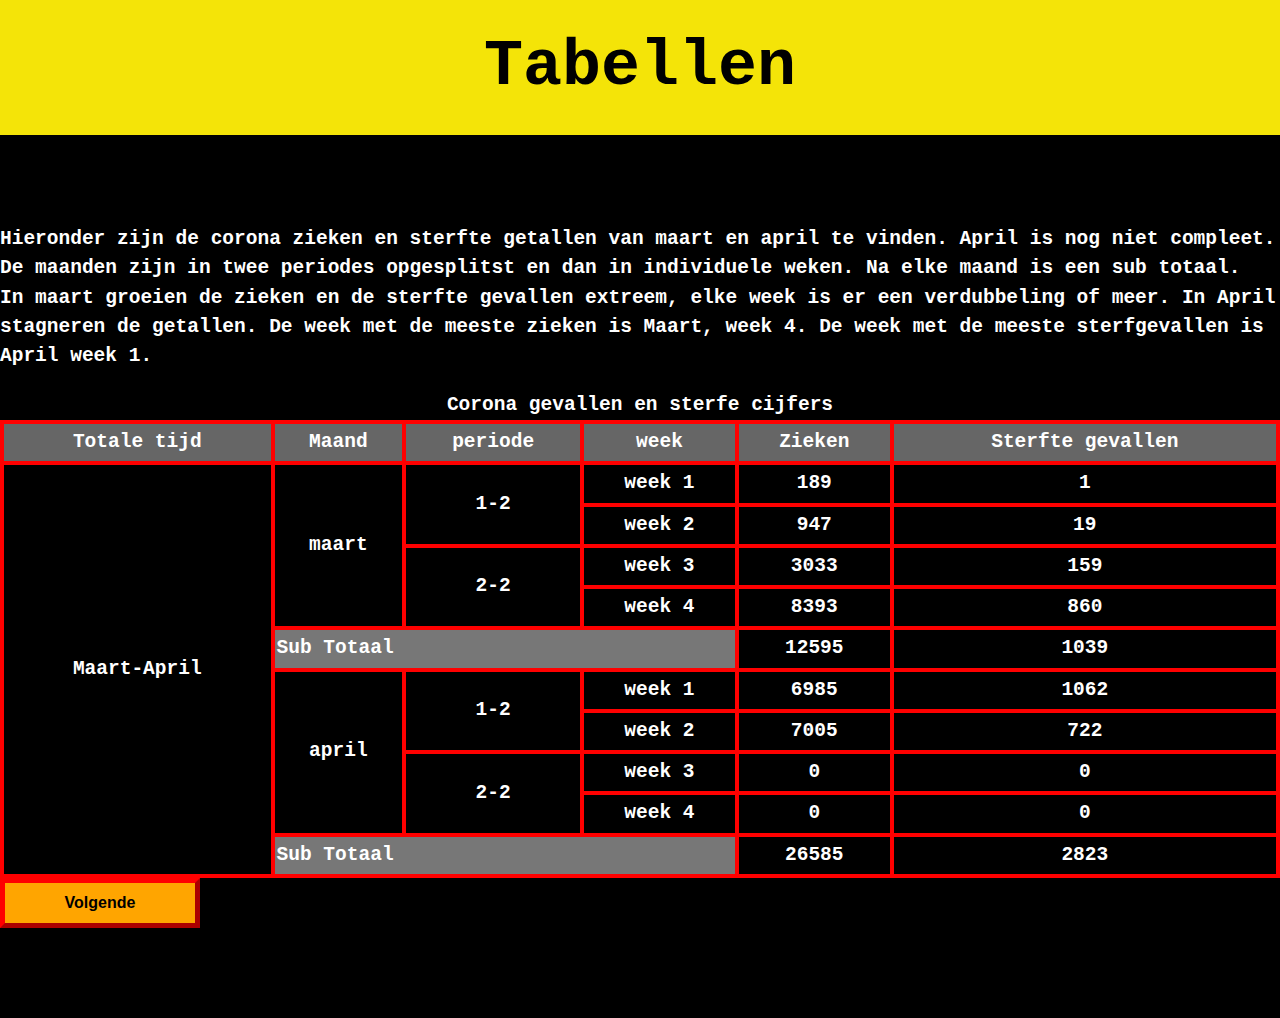
<file: index.html>
<!DOCTYPE html>
<html lang="en">
<head>
  <meta charset="UTF-8">
  <meta name="viewport" content="width=device-width, initial-scale=1.0">
  <meta http-equiv="X-UA-Compatible" content="ie=edge">
  <link rel="shortcut icon" type="image/png" href="img/favicon.png"/>
  <link rel="stylesheet" href="docs/css/styles.css">
  <title>Tabellen test</title>

</head>
  <body>
    <header>
      <h1>Tabellen</h1>
    </header>
    <main>
      <div id="table1Box">
      <h3 tabindex="0">Hieronder zijn de corona zieken en sterfte getallen van maart en april te vinden. April is nog niet compleet. De maanden zijn in twee periodes opgesplitst en dan in individuele weken. Na elke maand is een sub totaal.<br>
      In maart groeien de zieken en de sterfte gevallen extreem, elke week is er een verdubbeling of meer. In April stagneren de getallen. De week met de meeste zieken is Maart, week 4. De week met de meeste sterfgevallen is April week 1.
      </h3>

      <table id="table1" cellpadding="0" cellspacing="0">
        <caption>Corona gevallen en sterfe cijfers</caption>
        <thead>
          <tr>      
            <th tabindex="0" scope="col">Totale tijd</th>
            <th tabindex="0" scope="col">Maand</th>
            <th tabindex="0" scope="col">periode</th>
            <th tabindex="0" scope="col">week</th>
            <th tabindex="0" scope="col">Zieken</th>
            <th tabindex="0" scope="col">Sterfte gevallen</th>
          </tr>
        </thead>
      
        <tbody>
          <tr>
            <td scope="row" rowspan="11" tabindex="0">Maart-April</td>
            <td rowspan="4" tabindex="0">maart</td>
            <td rowspan="2" tabindex="0">1-2</th>
            <td tabindex="0">week 1</td>
            <td tabindex="0">189</td>
            <td tabindex="0">1</td>
          </tr>
          <tr>
            <td tabindex="0">week 2</th>
            <td tabindex="0">947</td>
            <td tabindex="0">19</td>
          </tr>
        <tr>
            <td rowspan="2" tabindex="0">2-2</th>
            <td tabindex="0">week 3</td>
            <td tabindex="0">3033</td>
            <td tabindex="0">159</td>
          </tr>
          <tr>
            <td tabindex="0">week 4</th>
            <td tabindex="0">8393</td>
            <td tabindex="0">860</td>
          </tr>
          <tr class="subTotatlRow">
            <td colspan="3" class="sub-total-text" tabindex="0">Sub Totaal</th>
            <td tabindex="0">12595</td>
            <td tabindex="0">1039</td>
          </tr>
       <tr>
            <td rowspan="4" tabindex="0">april</td>
            <td rowspan="2" tabindex="0">1-2</th>
            <td tabindex="0">week 1</td>
            <td tabindex="0">6985</td>
            <td tabindex="0">1062</td>
          </tr>
          <tr>
            <td tabindex="0">week 2</th>
            <td tabindex="0">7005</td>
            <td tabindex="0">722</td>
          </tr>
        <tr>
            <td rowspan="2" tabindex="0">2-2</th>
            <td tabindex="0">week 3</td>
            <td tabindex="0">0</td>
            <td tabindex="0">0</td>
          </tr>
          <tr>
            <td tabindex="0">week 4</th>
            <td tabindex="0">0</td>
            <td tabindex="0">0</td>
          </tr>
          <tr class="subTotatlRow">
            <td colspan="3" class="sub-total-text" tabindex="0">Sub Totaal</th>
            <td tabindex="0">26585</td>
            <td tabindex="0">2823</td>
          </tr>
        </tbody>
      </table>

      <button id="nextButton">Volgende</button>

    </div>
      
    <div id="table2Box" class="hidden">   
      <table id="table2">
        <tr>
          <td tabindex="0">This</td>
          <td tabindex="0">Little</td>
          <td tabindex="0">Piggy</td>
          <td tabindex="0">Went</td>
          <td tabindex="0">To</td>
          <td tabindex="0">The</td>
          <td tabindex="0">Market</td>
        </tr>
        <tr>
          <td colspan="2" tabindex="0">This</td>
          <td tabindex="0">Little</td>
          <td tabindex="0">Piggy</td>
          <td tabindex="0">Went</td>
          <td tabindex="0">To</td>
          <td tabindex="0">The</td>
        </tr>
          <tr>
          <td colspan="4" tabindex="0">This</td>
          <td rowspan="3" tabindex="0">Little</td>
          <td tabindex="0">Piggy</td>
          <td tabindex="0">Went</td>
        </tr>
        <tr>
          <td rowspan="2" tabindex="0">This</td>
          <td tabindex="0">Little</td>
          <td tabindex="0">Piggy</td>
          <td tabindex="0">Went</td>
          <td tabindex="0">To</td>
          <td rowspan="2" tabindex="0">The</td>
        </tr>
        <tr>
          <td tabindex="0">Little</td>
          <td tabindex="0">Piggy</td>
          <td tabindex="0">Went</td>
          <td tabindex="0">To</td>
        </tr>
      </table>
      <button id="backButton2">Terug</button>
      <button id="nextButton2">Volgende</button>
    </div>

    <div id="table3Box" class="hidden">
      <table id="table3">
        <caption>A complex table</caption>
        <thead>
         <tr>
          <th colspan="3">Invoice #123456789</th>
          <th>14 January 2025
         </tr>
         <tr>
          <td colspan="2">
           <strong>Pay to:</strong><br>
           Acme Billing Co.<br>
           123 Main St.<br>
           Cityville, NA 12345
          </td>
          <td colspan="2">
           <strong>Customer:</strong><br>
           John Smith<br>
           321 Willow Way<br>
           Southeast Northwestershire, MA 54321
          </td>
         </tr>
        </thead>
        <tbody>
         <tr>
          <th>Name / Description</th>
          <th>Qty.</th>
          <th>@</th>
          <th>Cost</th>
         </tr>
         <tr>
          <td>Paperclips</td>
          <td>1000</td>
          <td>0.01</td>
          <td>10.00</td>
         </tr>
         <tr>
          <td>Staples (box)</td>
          <td>100</td>
          <td>1.00</td>
          <td>100.00</td>
         </tr>
        </tbody>
        <tfoot>
         <tr>
          <th colspan="3">Subtotal</th>
          <td> 110.00</td>
         </tr>
         <tr>
          <th colspan="2">Tax</th>
          <td> 8% </td>
          <td>8.80</td>
         </tr>
         <tr>
          <th colspan="3">Totaal</th>
          <td>$ 118.80</td>
         </tr>
        </tfoot>
       </table>

       <button id="backButton3">Terug</button>
      <button id="nextButton3">Volgende</button>
    </div>


    <script src="./docs/js/index.js"></script>
    <footer>
    </footer>
    </main>
  </body>
</html>
</file>
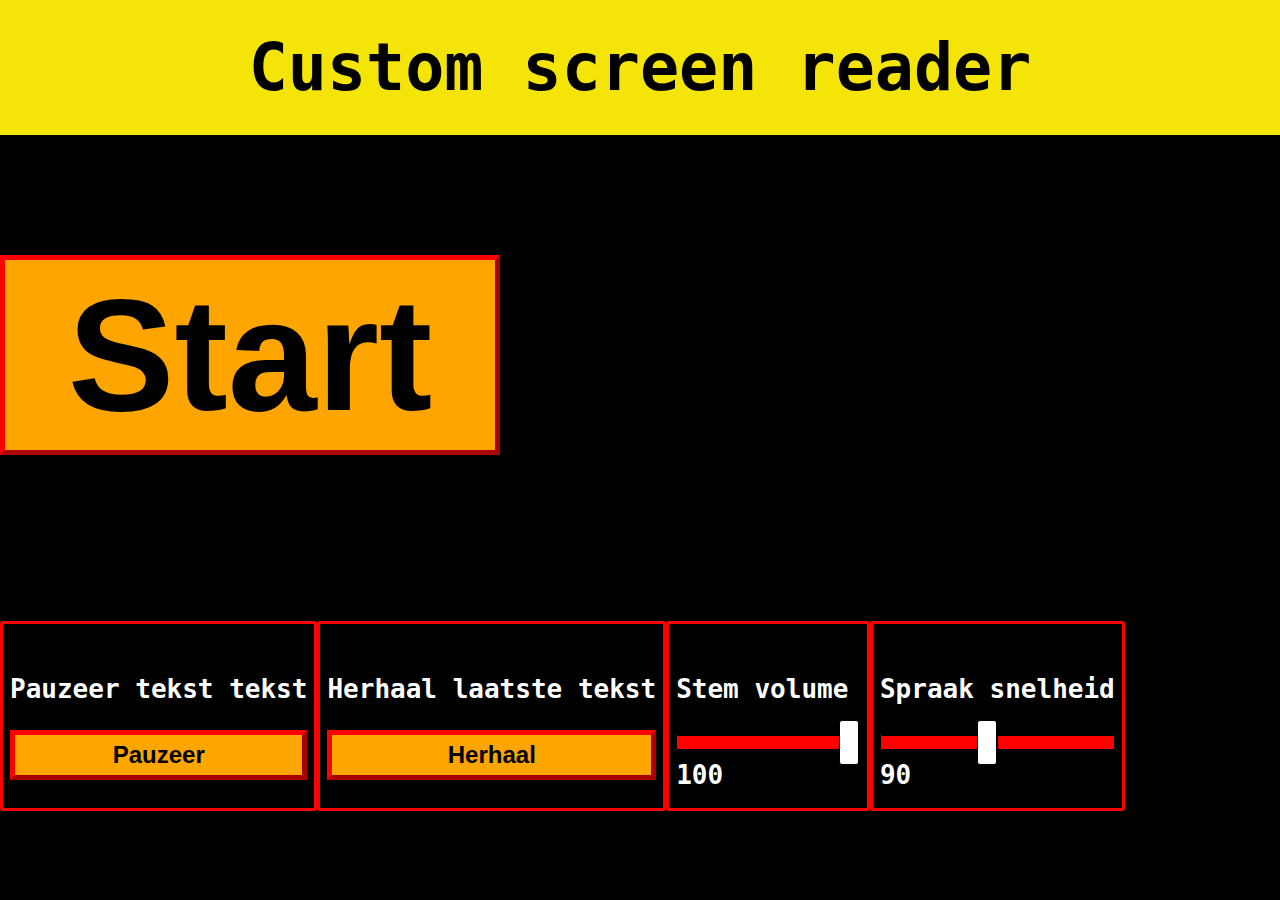
<file: docs/index.html>
<!DOCTYPE html>
<html lang="en">
<head>
  <meta charset="UTF-8">
  <meta name="viewport" content="width=device-width, initial-scale=1.0">
  <meta http-equiv="X-UA-Compatible" content="ie=edge">
  <link rel="shortcut icon" type="image/png" href="img/favicon.png"/>
  <link rel="stylesheet" href="css/styles.css">
  <title>Site met custom screen reader</title>

</head>
  <body>
    <header>
      <h1>Custom screen reader</h1>
    </header>
    <main>
      <div class="gridBottom">
        <div class="top">
      <div id="chromeIntro">
        <button id="bigAssButton">Start</button>
      </div>

      <div id="beginning" class="hidden">
        <h3 tabindex="0">Hallo Roger, hoe gaat het met je vandaag? Je kan hier verderop een tabel vinden over wat informatie van kolencentrales in Nederland.<br>
          Voor deze site kan je je screen reader uitzetten. Je kan de muis of de tab toets gebruiken om de site te navigeren.
        </h3>
    </div>

    <div id="tutorial" class="hidden">
      <h3 tabindex="0">Ik ga je nu een snelle uitleg geven over de site. Onderaan de website staan enkele knoppen om te de screen reader te gebruiken. Hiermee kan je de tekst pauzeren en de laatst gesproken tekst herhalen. Pauzeren kan ook met shift en herhalen met de r toets.<br>
        Met de vakjes daarnaast kan je het volume en de spraak snelheid van de stem aanpassen als dit nodig is. 
      </h3>
    </div>

    <button id="next" class="hidden">volgende</button><br>

    <div id="tableDiv" class="hidden">
      <h3>In deze tabel kan je enkele gegevens zien over kolencentrales in Nederland. Deze zijn opgedeeld in 3 groepen, centrales voor jaren 90, centrales na jaren 90 en centrales in de laatje 10 jaar.<br>
      Er is bijvoorbeeld te zien dat het rendement over de laatste 30 jaar gestegen is. Het vermogen is hierdoor ook gestegen. De uitstoot is ook gestegen omdat er grotere centrales zijn gebouwd.</h3>

      <table id="table1" cellpadding="0" cellspacing="0">
        <caption>Informatie over kolencentrales in Nederland</caption>
        <thead>
          <tr id="header">      
            <th tabindex="0" scope="col">Kolencentrale</th>
            <th tabindex="0" scope="col">Bouwjaar</th>
            <th tabindex="0" scope="col">vermogen(MW)</th>
            <th tabindex="0" scope="col">rendement</th>
            <th tabindex="0" scope="col">C02 uitstoot/jaar</th>
          </tr>
        </thead>
      
        <tbody>
          <tr id="C1">
            <td scope="row" tabindex="0">Delta - Borsele</td>
            <td tabindex="0">1988</td>
            <td tabindex="0">406</th>
            <td rowspan="5" tabindex="0">38%</td>
            <td tabindex="0">2.1</td>
          </tr>
          <tr id="C2">
            <td tabindex="0">Essent - amercentrale</th>
            <td tabindex="0">1981</td>
            <td tabindex="0">645</th>
            <td tabindex="0">2.1</td>
          </tr>
          <tr id="C3">
            <td tabindex="0">Engie - Gelderland</th>
            <td tabindex="0">1985</td>
            <td tabindex="0">570</td>
            <td tabindex="0">2.8</td>
          </tr>
          <tr id="C4">
            <td tabindex="0">Uniper - Maasvlakte 1</th>
            <td tabindex="0">1988</td>
            <td tabindex="0">500</th>
            <td tabindex="0">3</td>
          </tr>
          <tr id="C5">
            <td tabindex="0">Uniper - Maasvlakte 2</th>
            <td tabindex="0">1989</td>
            <td tabindex="0">500</th>
            <td tabindex="0">3</td>
          </tr>
          <tr id="sub1" class="subTotatlRow">
            <td class="sub-total-text" tabindex="0">Totaal oude centrales</th>
            <td tabindex="0" class="sub-total-text" ></td>
            <td tabindex="0" class="sub-total-text" >2621</td>
            <td tabindex="0" class="sub-total-text" ></td>
            <td tabindex="0" class="sub-total-text" >13.0</td>
          </tr>
          <tr id="C6">
            <td tabindex="0">NUON - hemweg</td>
            <td tabindex="0">1995</th>
            <td tabindex="0">630</td>
            <td rowspan="2" tabindex="0">42%</td>
            <td tabindex="0">4.0</td>
          </tr>
          <tr id="C7">
            <td tabindex="0">Essent - amercentrale</th>
            <td tabindex="0">1994</td>
            <td tabindex="0">630</td>
            <td tabindex="0">3.6</td>
          </tr>
          <tr id="sub2" class="subTotatlRow">
            <td class="sub-total-text" tabindex="0">Totaal centrale '90</th>
            <td tabindex="0" class="sub-total-text"></td>
            <td tabindex="0" class="sub-total-text">1230</td>
            <td tabindex="0" class="sub-total-text"></td>
            <td tabindex="0" class="sub-total-text">13.0</td>
          </tr>
          <tr id="C8">
            <td tabindex="0">Engie - Maasvlakte</th>
            <td tabindex="0">2015</td>
            <td tabindex="0">800</td>
            <td rowspan="3" tabindex="0">46%</td>
            <td tabindex="0">3.2</td>
          </tr>
          <tr id="C9">
            <td tabindex="0">Uniper - Maasvlakte</th>
            <td tabindex="0">2016</td>
            <td tabindex="0">1070</td>
            <td tabindex="0">4.7</td>
          </tr>
          <tr id="C10">
            <td tabindex="0">Essent - Eemshaven</th>
            <td tabindex="0">2015</td>
            <td tabindex="0">1560</td>
            <td tabindex="0">8.3</td>
          </tr>
          <tr id="sub3" class="subTotatlRow">
            <td class="sub-total-text" tabindex="0">Sub Totaal</th>
            <td tabindex="0" class="sub-total-text"></td>
            <td tabindex="0" class="sub-total-text">3430</td>
            <td tabindex="0" class="sub-total-text"></td>
            <td tabindex="0" class="sub-total-text">16.2</td>
          </tr>
        </tbody>
      </table>
    </div>
      <!-- <button id="stop">STOP</button> -->
    </div>

        <div class="bottom">
          <form>
            <label>
              <h2>Spraak snelheid</h2>
              <input id="rangeSpeed" type="range" min="0" max="2" step=".1" oninput="range_weight_disp.value = (rangeSpeed.value * 100).toFixed(0)">
              <output class="bubble" id="range_weight_disp">90</output>
            </label>

            <label>
              <h2>Stem volume</h2>
              <input id="rangeVolume" type="range" min="0" max="1" step=".1" oninput="range_weight_disp_volume.value = (rangeVolume.value * 100).toFixed(0)">
              <output class="bubble" id="range_weight_disp_volume">100</output>
            </label>

            <label>
              <h2>Herhaal laatste tekst</h2>
              <button id="repeatButton" class="settingButton" onclick="return false">Herhaal</button>
            </label>

            <label>
              <h2>Pauzeer tekst tekst</h2>
              <button id="pauseButton" class="settingButton" onclick="return false">Pauzeer</button>
            </label>
          </form>
        </div>
      </div>

    <script src="./js/app.js"></script>
    <script src="./js/table.js"></script>
    <footer>
    </footer>
    </main>
  </body>
</html>
</file>
<file: docs/css/styles.css>
:root {
  --dark: #000;
  --course: #F4E408;
  --light: #fff;
}
body {
  background-color: var(--dark);
  font-family: monospace;
  font-weight: bold;
  line-height: 1.5;
  margin: 0;
}
main {
  max-width: 1500px;
  margin: 10vh auto;
}
header {
  background: var(--course);
  color: var(--dark);
  height: 15vh;
  display: flex;
  justify-content: center;
  align-items: center;
}
img{
  max-height: 160px;
}
h1 {
  font-size: 5em;
}
h2 {
  color: white;
  font-size: 2em;
  margin-top: 1.5em;
}
h3{
  color: white;
  font-size: 1.5em;
}

h3:focus{
  text-decoration: underline 5px red;
}

output{
  color: white;
}

.bubble{
  font-size: 2em;
}

#table3{
  color: black;
  border-width:0 0 3px 3px;
  border-style:solid;
  border-color: red;
  width: 100%;
  font-size: 1.5em;
}

#table3 th{
  background-color: lightgrey;
}

#table3 th, #table3 td{
  border-width:3px 3px 0 0;
  border-style:solid;
  border-color:red;

}

#table3 th:focus{
  background-color: springgreen;
}

#table3 tr:focus{
  background-color: springgreen;
}

#table3 td:focus{
  background-color: springgreen;
}

#table2{
  border-width:0 0 2px 2px;
  border-style:solid;
  border-color: yellow;
  color: white;
  width: 50%;
}

#table2 th, #table2 td{
  border-width:1px 1px 0 0;
  border-style:solid;
  border-color:yellow;
}

#table2 th:focus{
  color: black;
}

#table2 tr:focus{
  color: black;
}

#table2 td:focus{
  color: black;
}

#table1{
  font-size: 1.5em;
  width:100%;
  border-width:0 0 4px 4px;
  border-style:solid;
  border-color: red;
  color: var(--light);
}

#table1 th{
  background: #666666;;
  color:#fff;
}

#table1 th:focus{
  background-color: orange;
  color: black;

}

#table1 tr:focus{
  background-color: orange;
  color: black;

}

#table1 td:focus{
  background-color: orange;
  color: black;
}

#table1 th, #table1 td{
  text-align:center;
  border-width:4px 4px 0 0;
  border-style:solid;
  border-color:red;
  padding:4px 2px;
}
  
.subTotatlRow .sub-total-text{
  text-align:left !important; 
  background-color: #777777;
}

.hidden{
  display: none;
}

.gridBottom{
  display: grid;
  grid-template-rows: auto 10%;
}

.bottom{
  /* margin-top: 100px; */
  grid-row-start: 2;
  grid-row-end: 2;
  justify-self: start;
}

#bigAssButton{
  margin-top: 30px;
  width: 500px;
  height: 200px;
  background-color: orange;
  border-color: red;
  border-width: 5px;
  font-size: 10em;
  font-weight: bold;
}

button{
  width: 200px;
  height: 50px;
  background-color: orange;
  border-color: red;
  border-width: 5px;
  font-size: 1em;
  font-weight: bold;
}

button:focus{
  border-color: ghostwhite;
  text-decoration: underline 5px red;
}

label{
  min-height: 170px;
  padding-top: 15px;
  border-radius: 3px;
  border-color: red;
  border-style: solid;
  float: right;
  padding: 7px;
}

input[type=range] {
  -webkit-appearance: none;
  margin: 5px 0;
  width: 100%;
}
input[type=range]:focus {
  outline: none;
}
input[type=range]::-webkit-slider-runnable-track {
  width: 100%;
  height: 15px;
  cursor: pointer;
  box-shadow: 1px 1px 1px #000000, 0px 0px 1px #0d0d0d;
  background: red;
  border-radius: 1px;
  border: 0.2px solid #010101;
}
input[type=range]::-webkit-slider-thumb {
  box-shadow: 1px 1px 1px #000000, 0px 0px 1px #0d0d0d;
  border: 1px solid #000000;
  height: 45px;
  width: 20px;
  border-radius: 3px;
  background: #ffffff;
  cursor: pointer;
  -webkit-appearance: none;
  margin-top: -16px;
}

.settingButton{
  width: 100%;
  font-size: 1.5em;
}
</file>
